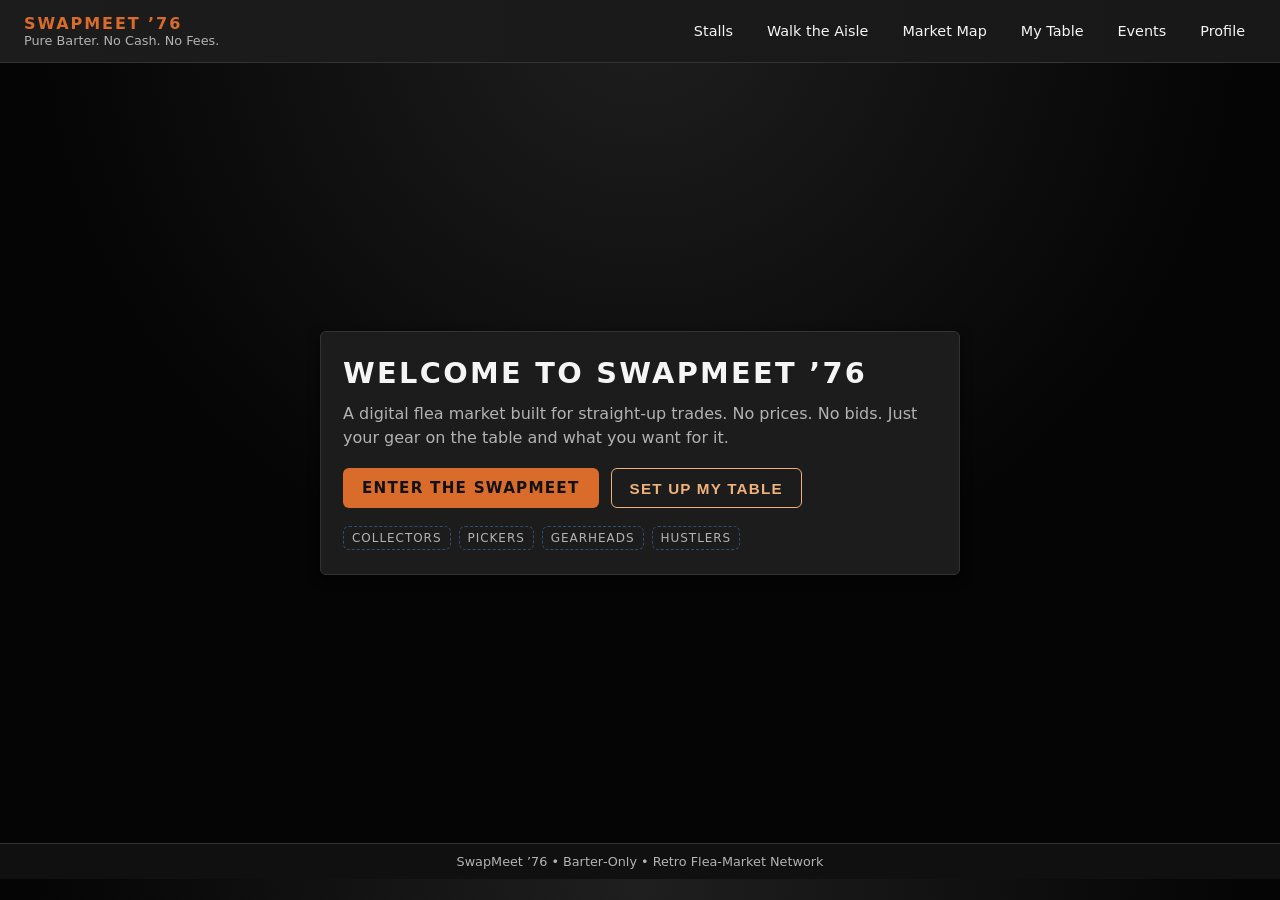
<file: index.html>
<!DOCTYPE html>
<html lang="en">
<head>
  <meta charset="UTF-8" />
  <title>SwapMeet ’76</title>
  <meta name="viewport" content="width=device-width, initial-scale=1.0" />
  <link rel="stylesheet" href="style.css" />
</head>
<body class="sm76-body">
  <header class="sm76-header">
    <div class="sm76-logo">
      <span class="sm76-logo-main">SwapMeet ’76</span>
      <span class="sm76-logo-sub">Pure Barter. No Cash. No Fees.</span>
    </div>
    <nav class="sm76-nav">
      <a href="pages/home.html" class="sm76-nav-link">Stalls</a>
      <a href="pages/walkaisle.html" class="sm76-nav-link">Walk the Aisle</a>
      <a href="pages/marketmap.html" class="sm76-nav-link">Market Map</a>
      <a href="pages/mytable.html" class="sm76-nav-link">My Table</a>
      <a href="pages/events.html" class="sm76-nav-link">Events</a>
      <a href="pages/profile.html" class="sm76-nav-link">Profile</a>
    </nav>
  </header>

  <main class="sm76-hero">
    <section class="sm76-hero-card">
      <h1>Welcome to SwapMeet ’76</h1>
      <p class="sm76-hero-text">
        A digital flea market built for straight‑up trades.  
        No prices. No bids. Just your gear on the table and what you want for it.
      </p>

      <div class="sm76-hero-buttons">
        <a href="pages/home.html" class="sm76-btn sm76-btn-primary">
          Enter the SwapMeet
        </a>

        <!-- REAL BUTTON -->
        <button id="setupTableBtn" class="sm76-btn sm76-btn-outline">
          Set Up My Table
        </button>
      </div>

      <div class="sm76-hero-tags">
        <span class="sm76-tag">Collectors</span>
        <span class="sm76-tag">Pickers</span>
        <span class="sm76-tag">Gearheads</span>
        <span class="sm76-tag">Hustlers</span>
      </div>
    </section>
  </main>

  <footer class="sm76-footer">
    <span>SwapMeet ’76 • Barter‑Only • Retro Flea‑Market Network</span>
  </footer>

  <!-- Load app.js as a module -->
  <script type="module" src="app.js"></script>

  <!-- Create Table Script -->
  <script type="module">
    import { createSwapTable } from "./app.js";

    document.getElementById("setupTableBtn").onclick = async () => {
      const name = prompt("Name your table:");
      if (!name) return;

      const table = await createSwapTable(name);
      console.log("Created table:", table);

      alert(`Your table "${table.name}" is live.`);
    };
  </script>

</body>
</html>
</file>
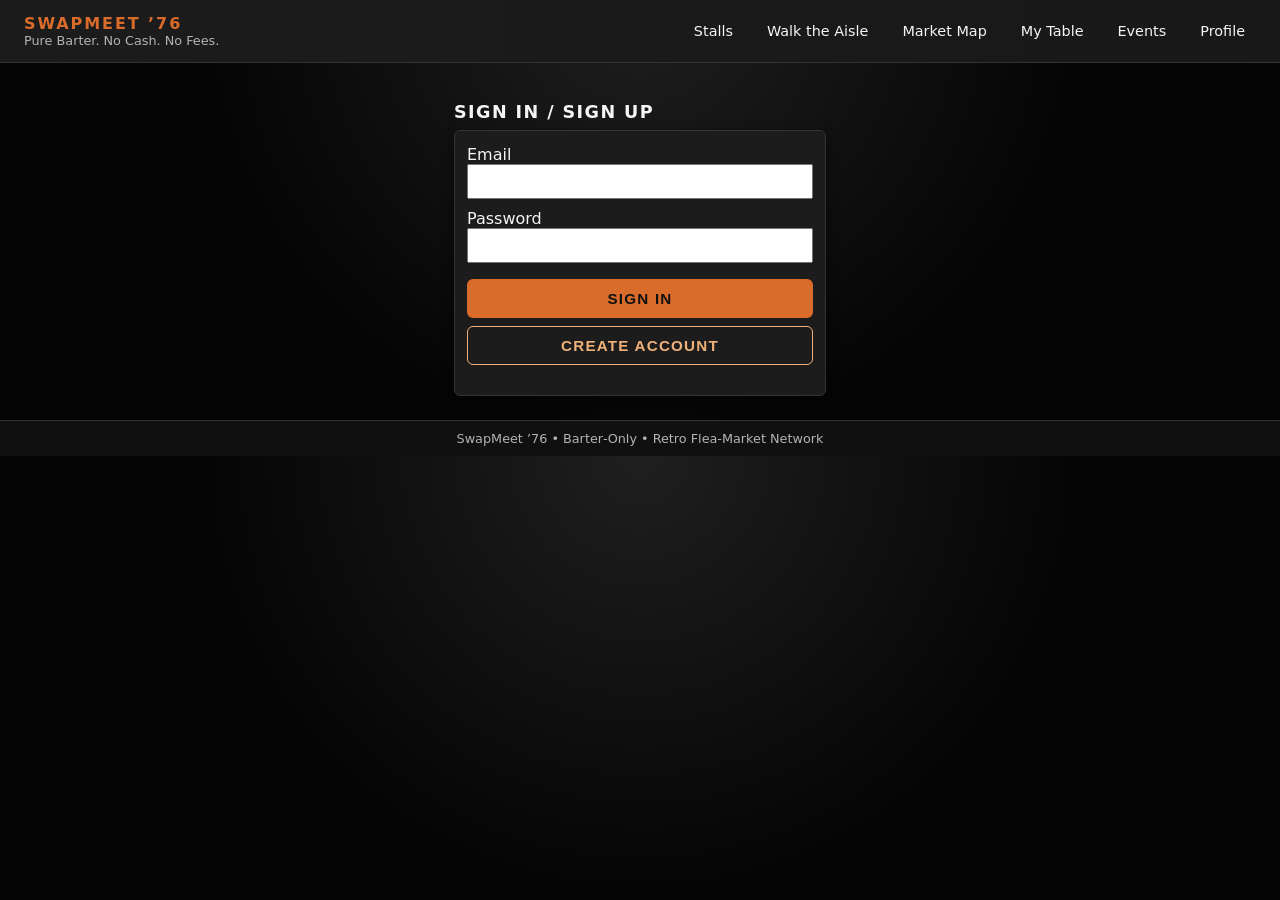
<file: pages/auth.html>
<!DOCTYPE html>
<html lang="en">
<head>
  <meta charset="UTF-8">
  <title>SwapMeet ’76 — Sign In / Sign Up</title>
  <meta name="viewport" content="width=device-width, initial-scale=1.0">
  <link rel="stylesheet" href="../style.css">
  <script type="module" src="../app.js"></script>
</head>

<body class="sm76-body">
  <header class="sm76-header">
    <div class="sm76-logo">
      <span class="sm76-logo-main">SwapMeet ’76</span>
      <span class="sm76-logo-sub">Pure Barter. No Cash. No Fees.</span>
    </div>

    <nav class="sm76-nav">
      <a href="home.html" class="sm76-nav-link">Stalls</a>
      <a href="walkaisle.html" class="sm76-nav-link">Walk the Aisle</a>
      <a href="marketmap.html" class="sm76-nav-link">Market Map</a>
      <a href="mytable.html" class="sm76-nav-link">My Table</a>
      <a href="events.html" class="sm76-nav-link">Events</a>
      <a href="profile.html" class="sm76-nav-link">Profile</a>
    </nav>
  </header>

  <main style="padding:24px; max-width:420px; margin:0 auto;">
    <h2 class="sm76-section-title">Sign In / Sign Up</h2>

    <div class="sm76-card">
      <label>Email</label>
      <input id="authEmail" type="email" style="width:100%; margin-bottom:10px; padding:8px;">

      <label>Password</label>
      <input id="authPassword" type="password" style="width:100%; margin-bottom:16px; padding:8px;">

      <button id="btnSignIn" class="sm76-btn sm76-btn-primary" style="width:100%; margin-bottom:8px;">
        Sign In
      </button>

      <button id="btnSignUp" class="sm76-btn sm76-btn-outline" style="width:100%;">
        Create Account
      </button>

      <p id="authMessage" style="margin-top:12px; color:#b3b3b3;"></p>
    </div>
  </main>

  <footer class="sm76-footer">
    <span>SwapMeet ’76 • Barter‑Only • Retro Flea‑Market Network</span>
  </footer>
</body>
</html>
</file>
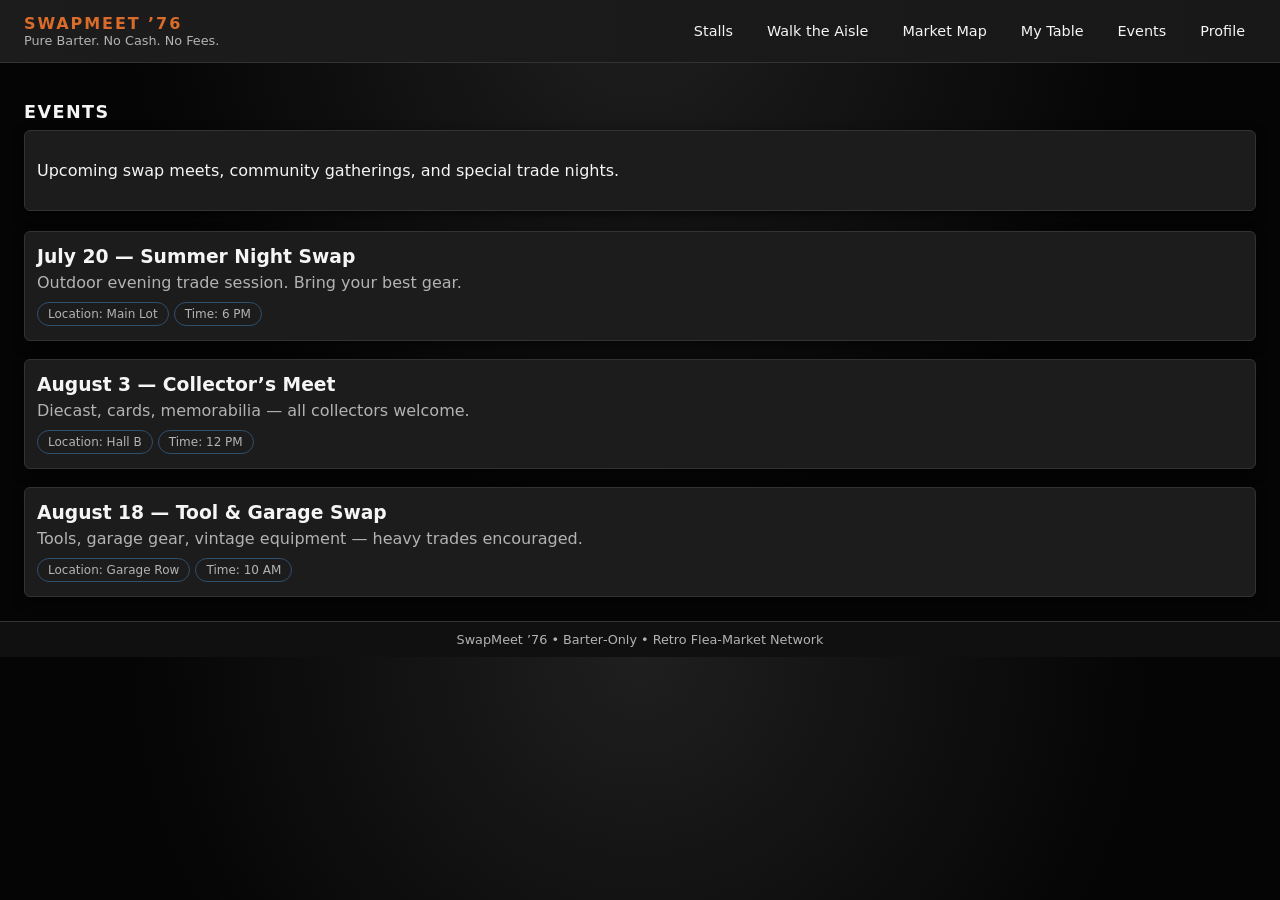
<file: pages/events.html>
<!DOCTYPE html>
<html lang="en">
<head>
  <meta charset="UTF-8">
  <title>SwapMeet ’76 — Events</title>
  <meta name="viewport" content="width=device-width, initial-scale=1.0">
  <link rel="stylesheet" href="../style.css">
 <script type="module" src="../app.js"></script>

</head>

<body class="sm76-body">

  <header class="sm76-header">
    <div class="sm76-logo">
      <span class="sm76-logo-main">SwapMeet ’76</span>
      <span class="sm76-logo-sub">Pure Barter. No Cash. No Fees.</span>
    </div>

    <nav class="sm76-nav">
      <a href="home.html" class="sm76-nav-link">Stalls</a>
      <a href="walkaisle.html" class="sm76-nav-link">Walk the Aisle</a>
      <a href="marketmap.html" class="sm76-nav-link">Market Map</a>
      <a href="mytable.html" class="sm76-nav-link">My Table</a>
      <a href="events.html" class="sm76-nav-link">Events</a>
      <a href="profile.html" class="sm76-nav-link">Profile</a>
    </nav>
  </header>

  <main style="padding: 24px;">

    <h2 class="sm76-section-title">Events</h2>

    <div class="sm76-card" style="margin-bottom: 20px;">
      <p>Upcoming swap meets, community gatherings, and special trade nights.</p>
    </div>

    <!-- EVENTS LIST -->
    <div style="display: flex; flex-direction: column; gap: 18px;">

      <!-- EVENT 1 -->
      <div class="sm76-card">
        <h3 style="margin: 0 0 6px;">July 20 — Summer Night Swap</h3>
        <p style="color:#b3b3b3; margin: 0 0 10px;">
          Outdoor evening trade session. Bring your best gear.
        </p>
        <span class="sm76-pill">Location: Main Lot</span>
        <span class="sm76-pill">Time: 6 PM</span>
      </div>

      <!-- EVENT 2 -->
      <div class="sm76-card">
        <h3 style="margin: 0 0 6px;">August 3 — Collector’s Meet</h3>
        <p style="color:#b3b3b3; margin: 0 0 10px;">
          Diecast, cards, memorabilia — all collectors welcome.
        </p>
        <span class="sm76-pill">Location: Hall B</span>
        <span class="sm76-pill">Time: 12 PM</span>
      </div>

      <!-- EVENT 3 -->
      <div class="sm76-card">
        <h3 style="margin: 0 0 6px;">August 18 — Tool & Garage Swap</h3>
        <p style="color:#b3b3b3; margin: 0 0 10px;">
          Tools, garage gear, vintage equipment — heavy trades encouraged.
        </p>
        <span class="sm76-pill">Location: Garage Row</span>
        <span class="sm76-pill">Time: 10 AM</span>
      </div>

    </div>

  </main>

  <footer class="sm76-footer">
    <span>SwapMeet ’76 • Barter‑Only • Retro Flea‑Market Network</span>
  </footer>

</body>
</html>
</file>
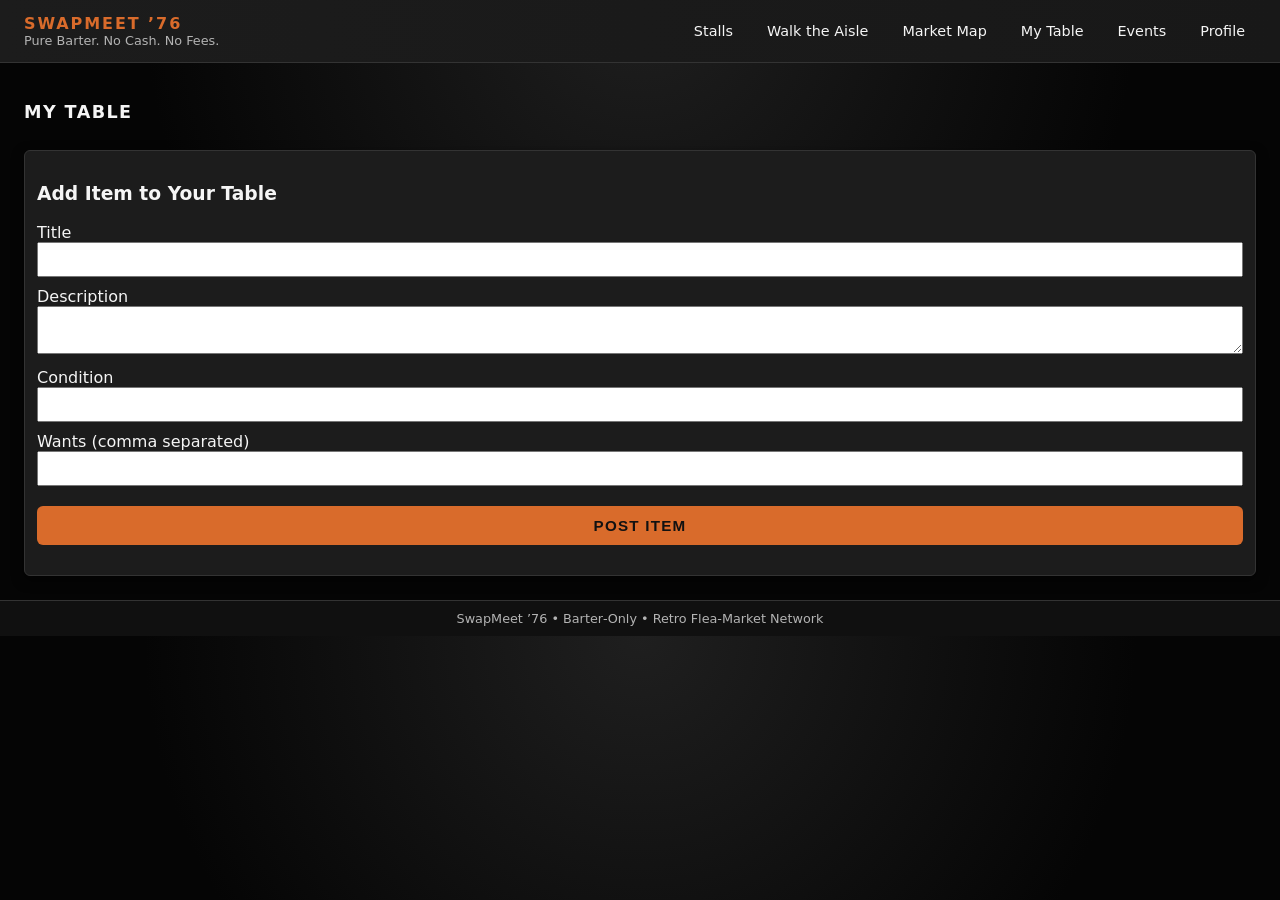
<file: pages/mytable.html>
<!DOCTYPE html>
<html lang="en">
<head>
  <meta charset="UTF-8">
  <title>SwapMeet ’76 — My Table</title>
  <meta name="viewport" content="width=device-width, initial-scale=1.0">
  <link rel="stylesheet" href="../style.css">
  <script type="module" src="../app.js"></script>
</head>

<body class="sm76-body">
  <header class="sm76-header">
    <div class="sm76-logo">
      <span class="sm76-logo-main">SwapMeet ’76</span>
      <span class="sm76-logo-sub">Pure Barter. No Cash. No Fees.</span>
    </div>

    <nav class="sm76-nav">
      <a href="home.html" class="sm76-nav-link">Stalls</a>
      <a href="walkaisle.html" class="sm76-nav-link">Walk the Aisle</a>
      <a href="marketmap.html" class="sm76-nav-link">Market Map</a>
      <a href="mytable.html" class="sm76-nav-link">My Table</a>
      <a href="events.html" class="sm76-nav-link">Events</a>
      <a href="profile.html" class="sm76-nav-link">Profile</a>
    </nav>
  </header>

  <main style="padding:24px;">
    <h2 class="sm76-section-title">My Table</h2>

    <div id="myItemsGrid"
         style="display:grid; grid-template-columns:repeat(auto-fill,minmax(260px,1fr)); gap:20px;">
    </div>

    <div class="sm76-card" style="margin-top:20px;">
      <h3>Add Item to Your Table</h3>

      <label>Title</label>
      <input id="itemTitle" style="width:100%; margin-bottom:10px; padding:8px;">

      <label>Description</label>
      <textarea id="itemDescription" style="width:100%; margin-bottom:10px; padding:8px;"></textarea>

      <label>Condition</label>
      <input id="itemCondition" style="width:100%; margin-bottom:10px; padding:8px;">

      <label>Wants (comma separated)</label>
      <input id="itemWants" style="width:100%; margin-bottom:10px; padding:8px;">

      <button id="btnAddItem" class="sm76-btn sm76-btn-primary" style="width:100%; margin-top:10px;">
        Post Item
      </button>

      <p id="addItemMessage" style="margin-top:10px; color:#b3b3b3;"></p>
    </div>
  </main>

  <footer class="sm76-footer">
    <span>SwapMeet ’76 • Barter‑Only • Retro Flea‑Market Network</span>
  </footer>
</body>
</html>
</file>
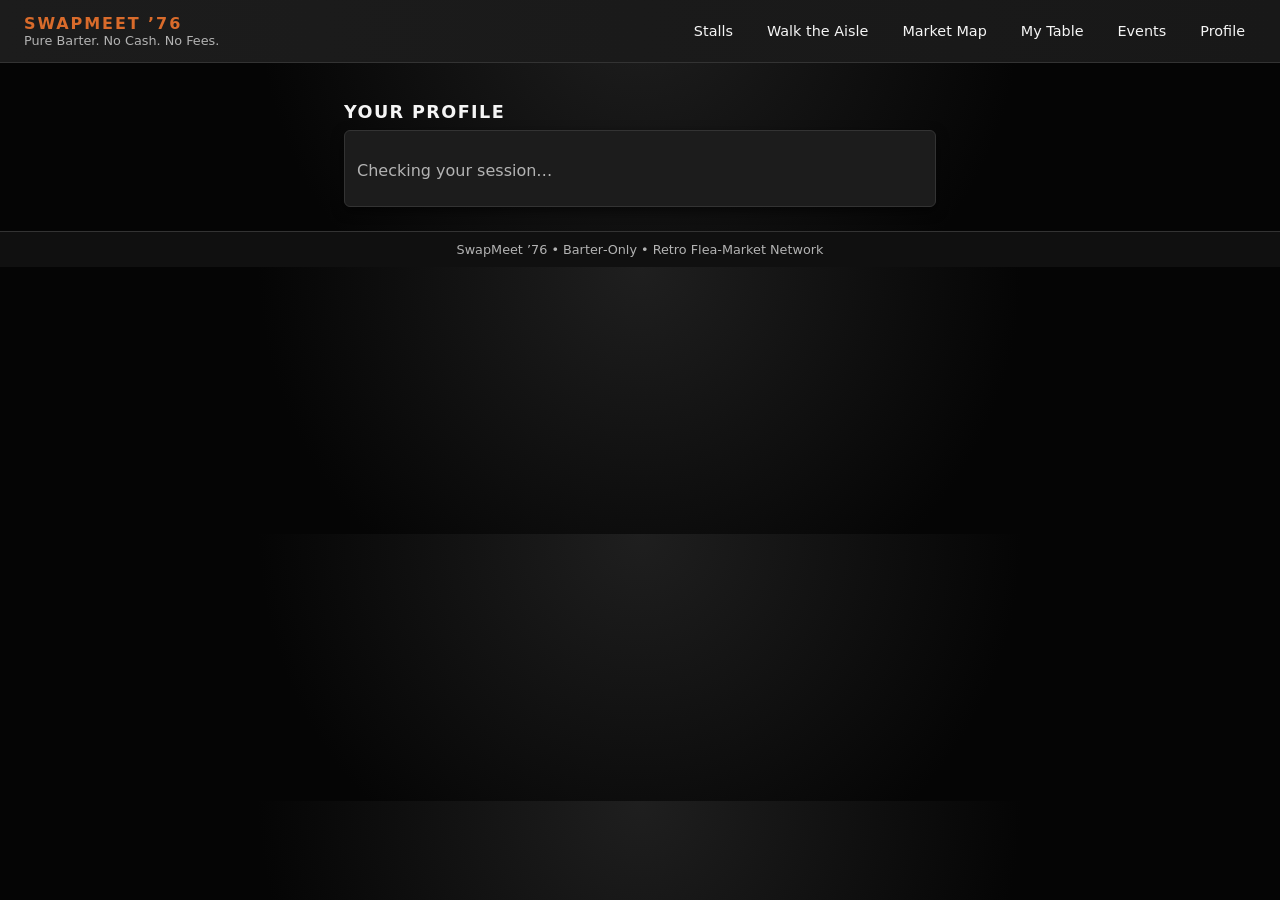
<file: pages/profile.html>
<!DOCTYPE html>
<html lang="en">
<head>
  <meta charset="UTF-8">
  <title>SwapMeet ’76 — Profile</title>
  <meta name="viewport" content="width=device-width, initial-scale=1.0">
  <link rel="stylesheet" href="../style.css">
  <script type="module" src="../app.js"></script>
</head>

<body class="sm76-body">
  <header class="sm76-header">
    <div class="sm76-logo">
      <span class="sm76-logo-main">SwapMeet ’76</span>
      <span class="sm76-logo-sub">Pure Barter. No Cash. No Fees.</span>
    </div>

    <nav class="sm76-nav">
      <a href="home.html" class="sm76-nav-link">Stalls</a>
      <a href="walkaisle.html" class="sm76-nav-link">Walk the Aisle</a>
      <a href="marketmap.html" class="sm76-nav-link">Market Map</a>
      <a href="mytable.html" class="sm76-nav-link">My Table</a>
      <a href="events.html" class="sm76-nav-link">Events</a>
      <a href="profile.html" class="sm76-nav-link">Profile</a>
    </nav>
  </header>

  <main style="padding:24px; max-width:640px; margin:0 auto;">
    <h2 class="sm76-section-title">Your Profile</h2>

    <div id="profileRoot" class="sm76-card">
      <p id="profileStatus" style="color:#b3b3b3; margin-bottom:12px;">
        Checking your session…
      </p>

      <div id="profileContent" style="display:none;">
        <p><strong>Email:</strong> <span id="profileEmail"></span></p>
        <p><strong>User ID:</strong> <span id="profileId"></span></p>

        <button id="btnLogout" class="sm76-btn sm76-btn-outline" style="margin-top:12px;">
          Log Out
        </button>
      </div>

      <div id="profileNoUser" style="display:none;">
        <p style="color:#b3b3b3;">
          You’re not signed in.  
          <a href="auth.html" style="color:#d96b2b;">Go to Sign In / Sign Up</a>
        </p>
      </div>
    </div>
  </main>

  <footer class="sm76-footer">
    <span>SwapMeet ’76 • Barter‑Only • Retro Flea‑Market Network</span>
  </footer>
</body>
</html>
</file>
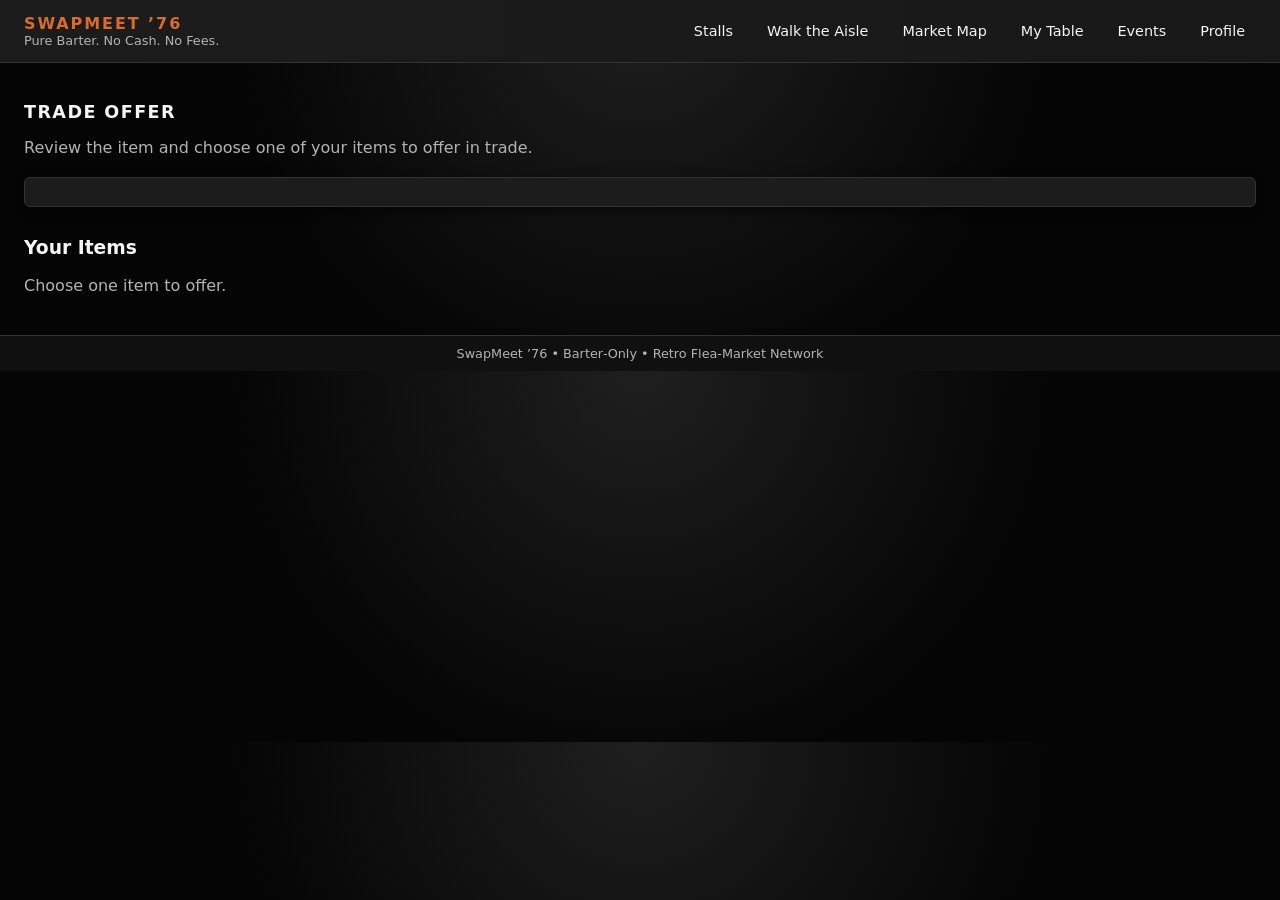
<file: pages/trade.html>
<!DOCTYPE html>
<html lang="en">
<head>
  <meta charset="UTF-8">
  <title>SwapMeet ’76 — Trade Offer</title>
  <meta name="viewport" content="width=device-width, initial-scale=1.0">
  <link rel="stylesheet" href="../style.css">
  <script type="module" src="../app.js"></script>
</head>

<body class="sm76-body">

  <header class="sm76-header">
    <div class="sm76-logo">
      <span class="sm76-logo-main">SwapMeet ’76</span>
      <span class="sm76-logo-sub">Pure Barter. No Cash. No Fees.</span>
    </div>

    <nav class="sm76-nav">
      <a href="home.html" class="sm76-nav-link">Stalls</a>
      <a href="walkaisle.html" class="sm76-nav-link">Walk the Aisle</a>
      <a href="marketmap.html" class="sm76-nav-link">Market Map</a>
      <a href="mytable.html" class="sm76-nav-link">My Table</a>
      <a href="events.html" class="sm76-nav-link">Events</a>
      <a href="profile.html" class="sm76-nav-link">Profile</a>
    </nav>
  </header>

  <main style="padding: 24px;">

    <h2 class="sm76-section-title">Trade Offer</h2>

    <p style="color:#b3b3b3; margin-bottom: 20px;">
      Review the item and choose one of your items to offer in trade.
    </p>

    <!-- ITEM BEING VIEWED -->
    <div id="itemView" class="sm76-card" style="margin-bottom: 30px;"></div>

    <h3>Your Items</h3>
    <p style="color:#b3b3b3;">Choose one item to offer.</p>

    <!-- YOUR ITEMS GRID -->
    <div id="yourItemsGrid" style="
      display: grid;
      grid-template-columns: repeat(auto-fill, minmax(240px, 1fr));
      gap: 18px;
    "></div>

  </main>

  <footer class="sm76-footer">
    <span>SwapMeet ’76 • Barter‑Only • Retro Flea‑Market Network</span>
  </footer>

</body>
</html>
</file>
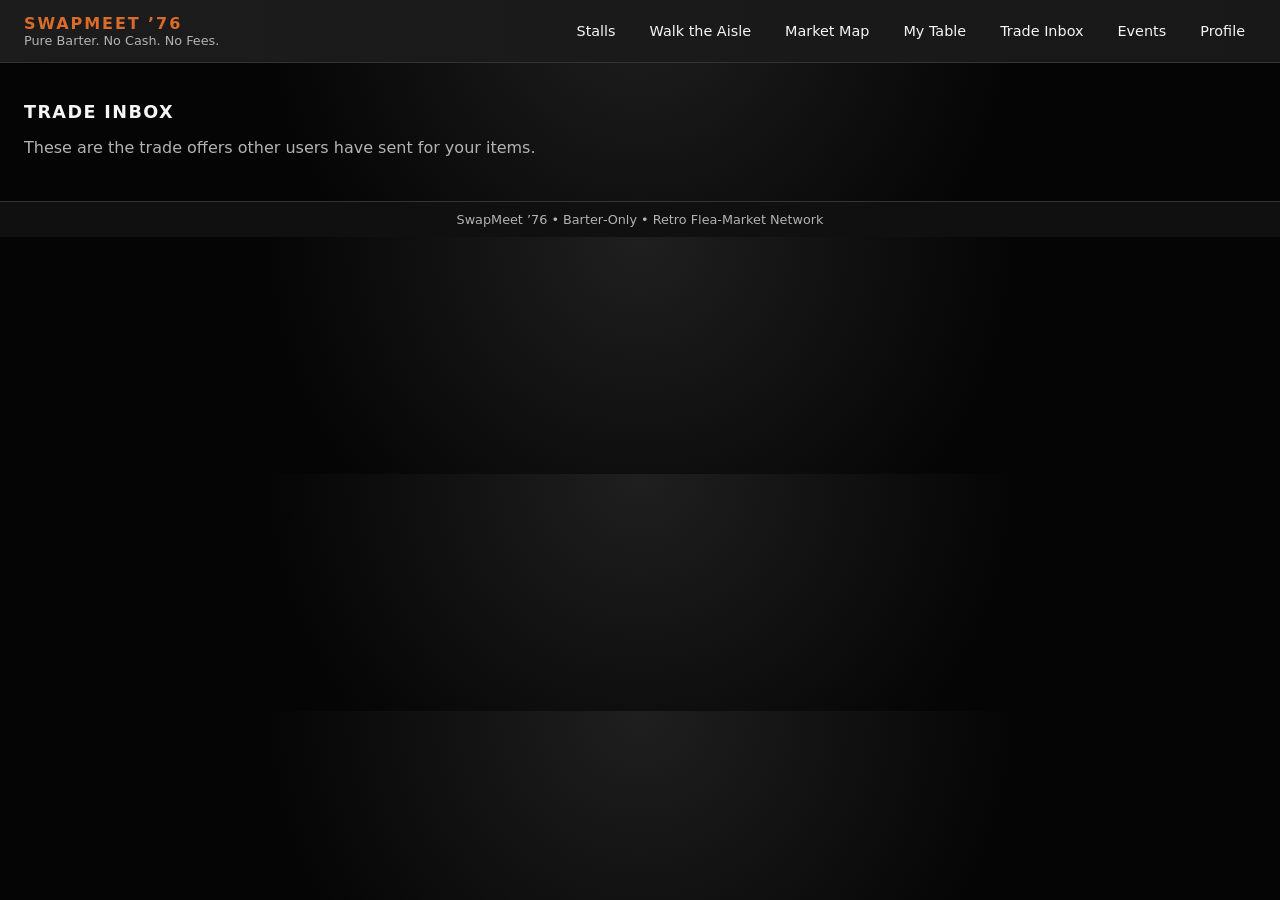
<file: pages/tradeinbox.html>
<!DOCTYPE html>
<html lang="en">
<head>
  <meta charset="UTF-8">
  <title>SwapMeet ’76 — Trade Inbox</title>
  <meta name="viewport" content="width=device-width, initial-scale=1.0">
  <link rel="stylesheet" href="../style.css">
  <script type="module" src="../app.js"></script>
</head>

<body class="sm76-body">

  <header class="sm76-header">
    <div class="sm76-logo">
      <span class="sm76-logo-main">SwapMeet ’76</span>
      <span class="sm76-logo-sub">Pure Barter. No Cash. No Fees.</span>
    </div>

    <nav class="sm76-nav">
      <a href="home.html" class="sm76-nav-link">Stalls</a>
      <a href="walkaisle.html" class="sm76-nav-link">Walk the Aisle</a>
      <a href="marketmap.html" class="sm76-nav-link">Market Map</a>
      <a href="mytable.html" class="sm76-nav-link">My Table</a>
      <a href="tradeinbox.html" class="sm76-nav-link">Trade Inbox</a>
      <a href="events.html" class="sm76-nav-link">Events</a>
      <a href="profile.html" class="sm76-nav-link">Profile</a>
    </nav>
  </header>

  <main style="padding: 24px;">

    <h2 class="sm76-section-title">Trade Inbox</h2>

    <p style="color:#b3b3b3; margin-bottom: 20px;">
      These are the trade offers other users have sent for your items.
    </p>

    <!-- TRADES GRID -->
    <div id="tradesGrid" style="
      display: grid;
      grid-template-columns: repeat(auto-fill, minmax(300px, 1fr));
      gap: 20px;
    "></div>

  </main>

  <footer class="sm76-footer">
    <span>SwapMeet ’76 • Barter‑Only • Retro Flea‑Market Network</span>
  </footer>

</body>
</html>
</file>
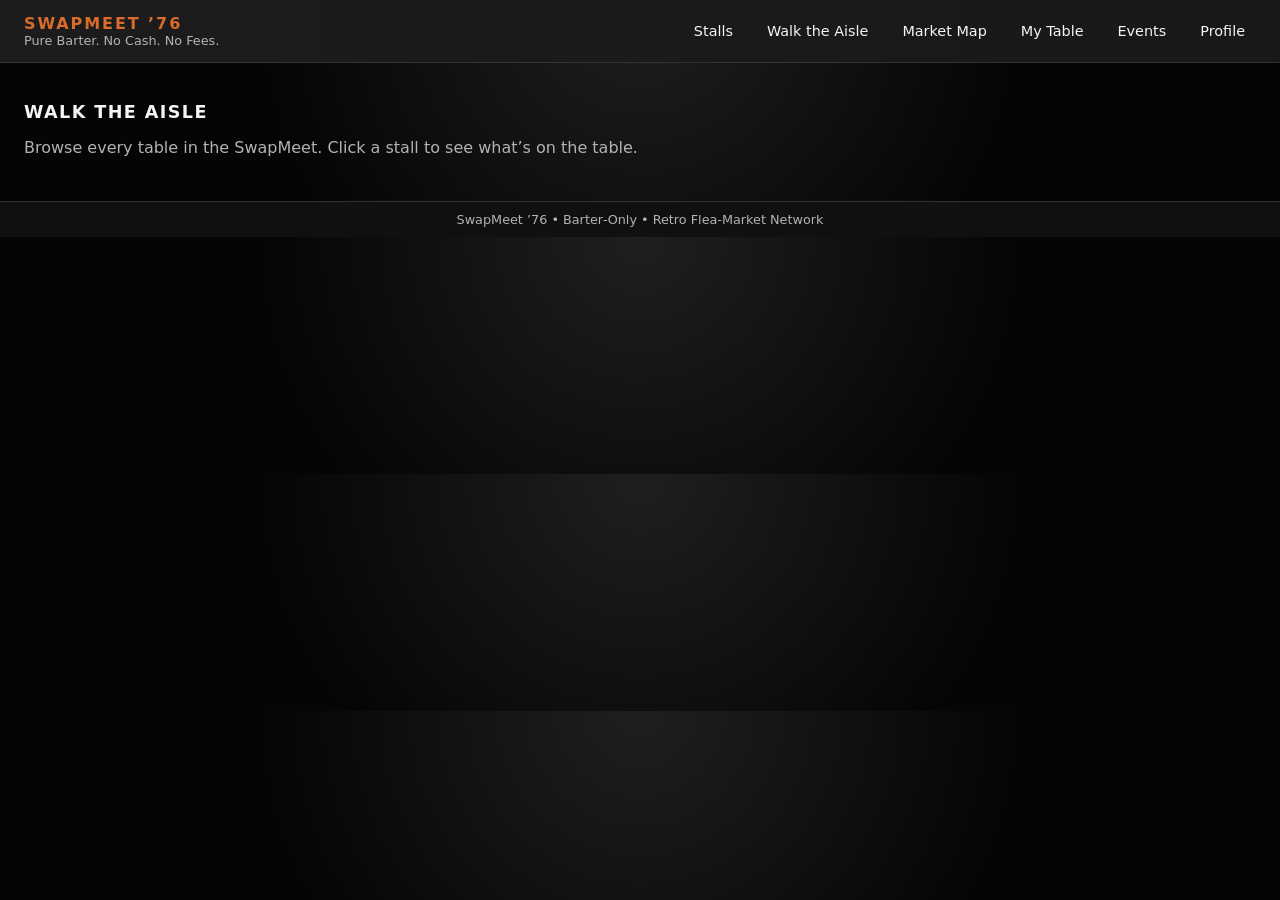
<file: pages/walkaisle.html>
<!DOCTYPE html>
<html lang="en">
<head>
  <meta charset="UTF-8">
  <title>SwapMeet ’76 — Walk the Aisle</title>
  <meta name="viewport" content="width=device-width, initial-scale=1.0">
  <link rel="stylesheet" href="../style.css">
  <script type="module" src="../app.js"></script>
</head>

<body class="sm76-body">

  <header class="sm76-header">
    <div class="sm76-logo">
      <span class="sm76-logo-main">SwapMeet ’76</span>
      <span class="sm76-logo-sub">Pure Barter. No Cash. No Fees.</span>
    </div>

    <nav class="sm76-nav">
      <a href="home.html" class="sm76-nav-link">Stalls</a>
      <a href="walkaisle.html" class="sm76-nav-link">Walk the Aisle</a>
      <a href="marketmap.html" class="sm76-nav-link">Market Map</a>
      <a href="mytable.html" class="sm76-nav-link">My Table</a>
      <a href="events.html" class="sm76-nav-link">Events</a>
      <a href="profile.html" class="sm76-nav-link">Profile</a>
    </nav>
  </header>

  <main style="padding: 24px;">

    <h2 class="sm76-section-title">Walk the Aisle</h2>
    <p style="color:#b3b3b3; margin-bottom: 20px;">
      Browse every table in the SwapMeet. Click a stall to see what’s on the table.
    </p>

    <!-- TABLES GRID -->
    <div id="tablesGrid" style="
      display: grid;
      grid-template-columns: repeat(auto-fill, minmax(260px, 1fr));
      gap: 20px;
    "></div>

  </main>

  <footer class="sm76-footer">
    <span>SwapMeet ’76 • Barter‑Only • Retro Flea‑Market Network</span>
  </footer>

</body>
</html>
</file>
<file: style.css>
/* SwapMeet ’76 - Retro Barter-Only Theme */

/* Base */

:root {
  --sm76-bg: #121212;
  --sm76-panel: #1c1c1c;
  --sm76-accent: #d96b2b;   /* burnt orange */
  --sm76-accent-soft: #f0b27a;
  --sm76-secondary: #2f4f6f; /* denim blue */
  --sm76-text-main: #f5f5f5;
  --sm76-text-muted: #b3b3b3;
  --sm76-border: #333333;
  --sm76-radius: 6px;
  --sm76-shadow: 0 4px 12px rgba(0, 0, 0, 0.6);
  --sm76-font-main: system-ui, -apple-system, BlinkMacSystemFont, "Segoe UI", sans-serif;
}

* {
  box-sizing: border-box;
}

body.sm76-body {
  margin: 0;
  padding: 0;
  background: radial-gradient(circle at top, #1f1f1f 0, #050505 55%);
  color: var(--sm76-text-main);
  font-family: var(--sm76-font-main);
}

/* Header / Nav */

.sm76-header {
  display: flex;
  justify-content: space-between;
  align-items: center;
  padding: 14px 24px;
  border-bottom: 1px solid var(--sm76-border);
  background: linear-gradient(to right, #1c1c1c, #181818);
}

.sm76-logo {
  display: flex;
  flex-direction: column;
}

.sm76-logo-main {
  font-weight: 700;
  letter-spacing: 0.12em;
  text-transform: uppercase;
  color: var(--sm76-accent);
}

.sm76-logo-sub {
  font-size: 0.8rem;
  color: var(--sm76-text-muted);
}

.sm76-nav {
  display: flex;
  gap: 12px;
  flex-wrap: wrap;
}

.sm76-nav-link {
  color: var(--sm76-text-main);
  text-decoration: none;
  font-size: 0.9rem;
  padding: 6px 10px;
  border-radius: var(--sm76-radius);
  border: 1px solid transparent;
  transition: all 0.15s ease-out;
}

.sm76-nav-link:hover {
  border-color: var(--sm76-accent);
  color: var(--sm76-accent-soft);
}

/* Hero */

.sm76-hero {
  min-height: calc(100vh - 120px);
  display: flex;
  align-items: center;
  justify-content: center;
  padding: 32px 16px;
}

.sm76-hero-card {
  max-width: 640px;
  width: 100%;
  background: var(--sm76-panel);
  border-radius: var(--sm76-radius);
  box-shadow: var(--sm76-shadow);
  padding: 24px 22px;
  border: 1px solid var(--sm76-border);
}

.sm76-hero-card h1 {
  margin: 0 0 12px;
  font-size: 1.8rem;
  text-transform: uppercase;
  letter-spacing: 0.08em;
}

.sm76-hero-text {
  margin: 0 0 18px;
  color: var(--sm76-text-muted);
  line-height: 1.5;
}

/* Buttons */

.sm76-hero-buttons {
  display: flex;
  gap: 12px;
  margin-bottom: 18px;
  flex-wrap: wrap;
}

.sm76-btn {
  display: inline-flex;
  align-items: center;
  justify-content: center;
  padding: 10px 18px;
  border-radius: var(--sm76-radius);
  font-size: 0.95rem;
  font-weight: 600;
  text-transform: uppercase;
  letter-spacing: 0.08em;
  text-decoration: none;
  cursor: pointer;
  border: 1px solid transparent;
  transition: all 0.15s ease-out;
}

.sm76-btn-primary {
  background: var(--sm76-accent);
  color: #111111;
}

.sm76-btn-primary:hover {
  background: #e07c3a;
  transform: translateY(-1px);
}

.sm76-btn-outline {
  background: transparent;
  color: var(--sm76-accent-soft);
  border-color: var(--sm76-accent-soft);
}

.sm76-btn-outline:hover {
  background: rgba(217, 107, 43, 0.12);
  transform: translateY(-1px);
}

/* Tags */

.sm76-hero-tags {
  display: flex;
  flex-wrap: wrap;
  gap: 8px;
}

.sm76-tag {
  font-size: 0.75rem;
  text-transform: uppercase;
  letter-spacing: 0.08em;
  padding: 4px 8px;
  border-radius: var(--sm76-radius);
  border: 1px dashed var(--sm76-secondary);
  color: var(--sm76-text-muted);
}

/* Footer */

.sm76-footer {
  padding: 10px 18px;
  font-size: 0.8rem;
  color: var(--sm76-text-muted);
  border-top: 1px solid var(--sm76-border);
  background: #101010;
  text-align: center;
}

/* Utility classes you can reuse in pages */

.sm76-card {
  background: var(--sm76-panel);
  border-radius: var(--sm76-radius);
  border: 1px solid var(--sm76-border);
  box-shadow: var(--sm76-shadow);
  padding: 14px 12px;
}

.sm76-pill {
  display: inline-block;
  padding: 4px 10px;
  border-radius: 999px;
  font-size: 0.75rem;
  border: 1px solid var(--sm76-secondary);
  color: var(--sm76-text-muted);
}

.sm76-section-title {
  font-size: 1.1rem;
  text-transform: uppercase;
  letter-spacing: 0.08em;
  margin-bottom: 8px;
}
/* MODAL */
.sm76-modal {
  display: none;
  position: fixed;
  z-index: 9999;
  left: 0;
  top: 0;
  width: 100%;
  height: 100%;
  background: rgba(0,0,0,0.7);
}

.sm76-modal-content {
  background: #1a1a1a;
  margin: 10% auto;
  padding: 20px;
  width: 90%;
  max-width: 420px;
  border-radius: 8px;
  color: white;
}

.sm76-close {
  float: right;
  font-size: 28px;
  cursor: pointer;
}
</file>
